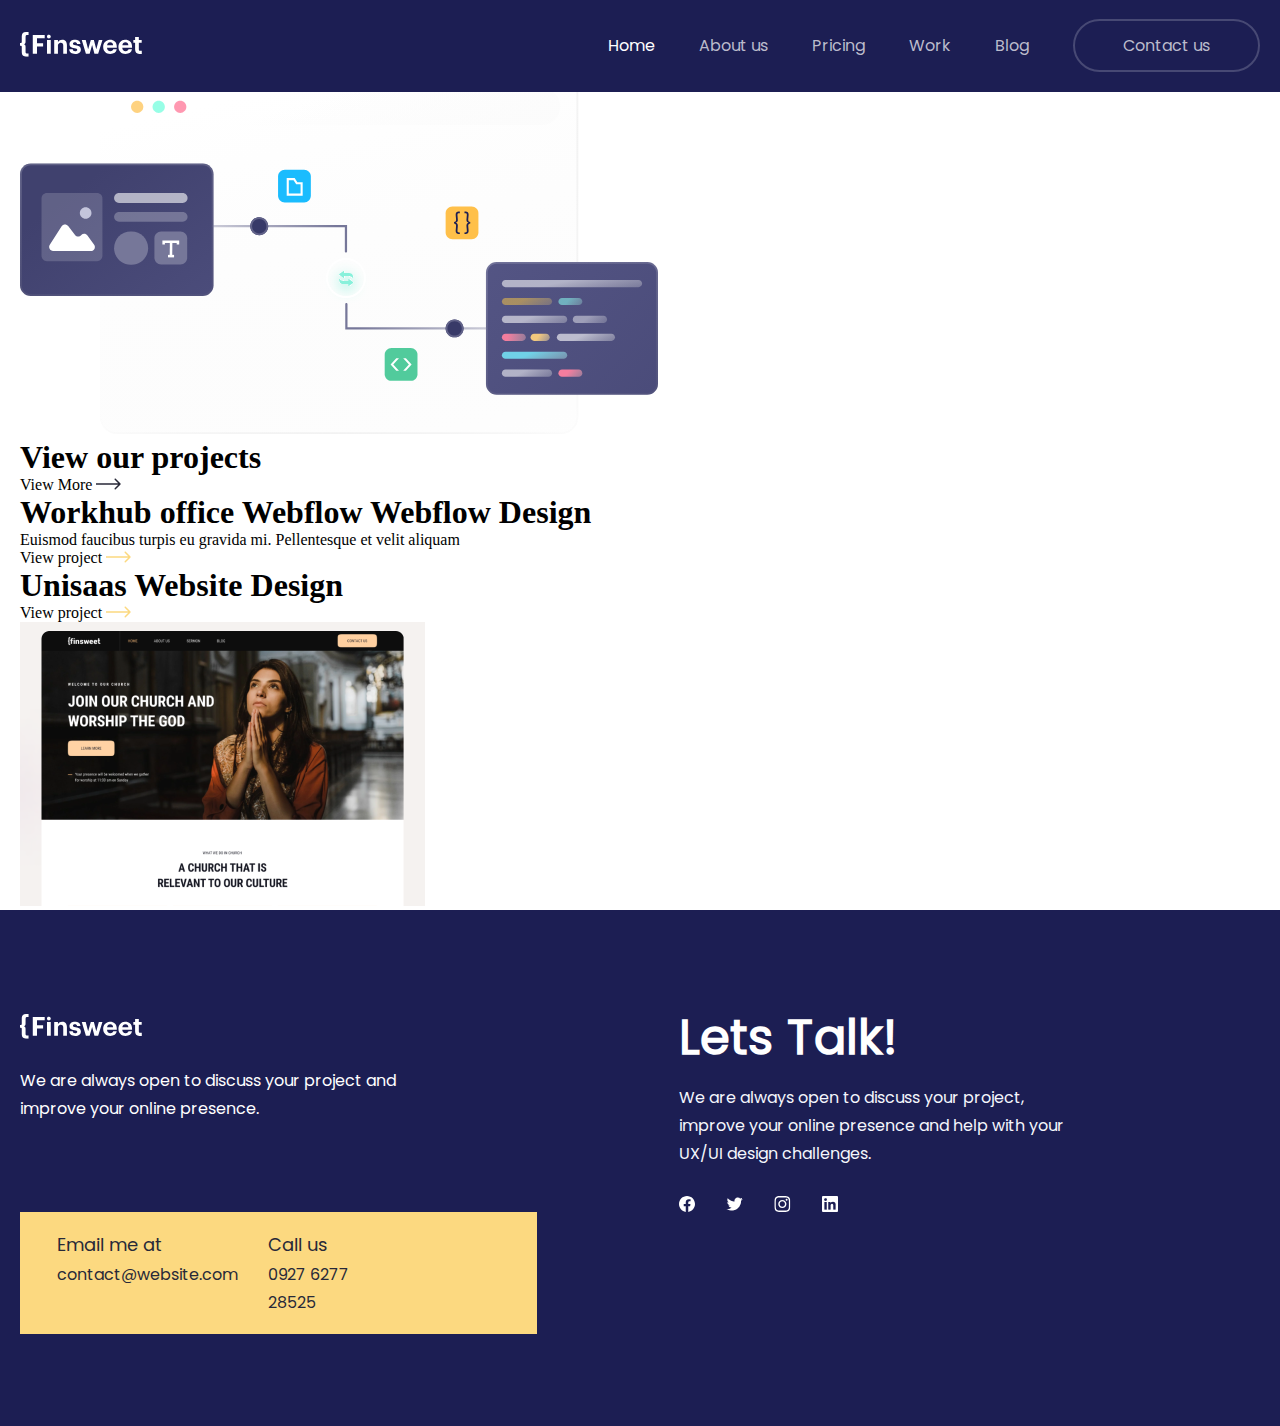
<file: index.html>
<!DOCTYPE html>
<html lang="en">
  <head>
    <meta charset="UTF-8" />
    <meta name="viewport" content="width=device-width, initial-scale=1.0" />
    <title>Lesson 32</title>
    <link rel="stylesheet" href="./scss/style.css" />
  </head>
  <body>
    <header>
      <div class="container">
        <nav class="nav">
          <div>
            <a href="./index.html"
              ><img src="./images/home/Logo.svg" alt="logo"
            /></a>
          </div>
          <div class="navigation">
            <a href="#Home" id="home">Home</a>
            <a href="#About us">About us</a>
            <a href="#Pricing">Pricing</a>
            <a href="#Work">Work</a>
            <a href="#Blog">Blog</a>
            <buton class="btn"><a href="#">Contact us</a></buton>
          </div>
        </nav>
      </div>
    </header>
    <main>
      <section class="build_hero">
        <div class="container">
          <div class="build_content">
            <div class="build_texts">
              <h1>Building stellar websites for early startups</h1>
              <p>
                Lorem ipsum dolor sit amet, consectetur adipiscing elit, sed do
                eiusmod tempor incididunt.
              </p>
              <div class="build_btn">
                <a class="build_btn2" href="#">View our work</a>
                <a href="#"
                  >View Pricing <img src="./images/home/Arrow 1.png" alt="img"
                /></a>
              </div>
            </div>
            <div class="build_img">
              <img src="./images/home/first_img.svg" alt="img" />
            </div>
          </div>
        </div>
      </section>
      <section class="view_hero">
        <div class="container">
          <div class="view_head">
            <h1>View our projects</h1>
            <a class="view_btn" href="#"
              >View More <img src="./images/home/Arrow 2.svg" alt="arrow"
            /></a>
          </div>
          <div class="view_content">
            <div class="view_texts">
              <div class="view_text">
                <h1>Workhub office Webflow Webflow Design</h1>
                <p>
                  Euismod faucibus turpis eu gravida mi. Pellentesque et velit
                  aliquam
                </p>
                <a class="view_btn" href="#"
                  >View project
                  <img src="./images/home/Arrow 3.svg" alt="arrow"
                /></a>
              </div>
            </div>
            <div class="view_texts_right">
              <div class="view_texts_first">
                <div class="view_back">
                  <h1>Unisaas Website Design</h1>
                  <a class="view_btn" href="#"
                    >View project
                    <img src="./images/home/Arrow 3.svg" alt="arrow"
                  /></a>
                </div>
              </div>
              <div class="view_texts_second">
                <img src="./images/home/view_img3.png" alt="" />
              </div>
            </div>
          </div>
        </div>
      </section>

      <!-- <section class="client_hero">
        <div class="container">
          <div class="client_content">
            <div class="client_texts">
              <h1>What our clients say about us</h1>
              <p>
                Lorem ipsum dolor sit amet, consectetur adipiscing elit sed.
              </p>
            </div>
            <div class="client_agency">
              <div class="agency">
                <h1>
                  "The best agency we’ve worked with so far. They understand our
                  product and are able to add new features with a great focus."
                </h1>
              </div>
              <div class="client_person">
                <div class="client_girl">
                  <img src="./images/home/woman-in.png" alt="" />
                  <div class="girl_texts">
                    <h1>Jenny Wilson</h1>
                    <p>Vice President</p>
                  </div>
                </div>
                <div class="client_transmit">
                  <a class="transmit" href="#">
                    <img src="./images/home/arrow_back_left.svg" alt="img" />
                  </a>
                  <a class="transmit" href="#"
                    ><img
                      src="./images/home/arrow_forward_right.svg"
                      alt="icon"
                  /></a>
                </div>
              </div>
            </div>
          </div>
        </div>
      </section> -->
    </main>

    <footer>
      <div class="container">
        <div class="about-footer">
          <section class="about-footer-1">
            <div>
              <a href="#"><img src="././images/home/Logo.svg" alt="logo" /></a>
            </div>
            <p class="footer-par">
              We are always open to discuss your project and improve your online
              presence.
            </p>
            <div class="email-call">
              <div class="email">
                <h6>Email me at</h6>
                <p>contact@website.com</p>
              </div>

              <div class="call">
                <h6>Call us</h6>
                <p>0927 6277 28525</p>
              </div>
            </div>
          </section>

          <section class="about-footer-2">
            <h2>Lets Talk!</h2>
            <p>
              We are always open to discuss your project, improve your online
              presence and help with your UX/UI design challenges.
            </p>
            <div class="social-network">
              <a target="blank" href="https://www.facebook.com/">
                <img src="./images/home/facebook.svg" alt="facebook"
              /></a>

              <a target="blank" href="https://twitter.com/home">
                <img src="./images/home/twitter.png" alt="twitter"
              /></a>
              <a target="blank" href="https://instagram.com/home">
                <img src="./images/home/instagram.svg" alt="instagram"
              /></a>

              <a target="blank" href="https://www.linkedin.com/feed/">
                <img src="./images/home/linkelin.png" alt="linkelin"
              /></a>
            </div>
          </section>
        </div>
      </div>
    </footer>
  </body>
</html>
</file>
<file: scss/style.css>
* {
  margin: 0;
  padding: 0;
  box-sizing: border-box;
}

a {
  text-decoration: none;
  color: inherit;
}

.container {
  max-width: 1240px;
  margin: 0 auto;
  padding: 0 20px;
}

@font-face {
  font-family: Poppins;
  src: url(./../../fonts/Poppins-Regular.ttf);
}
body {
  /*  /// Header start  //// */
}
@font-face {
  font-family: Poppins;
  src: url(./../fonts/Poppins-Regular.ttf);
}
body header {
  position: fixed;
  left: 0;
  right: 0;
  top: 0;
  z-index: 2;
  background: #1c1e53;
}
body header .container .nav {
  height: 92px;
  display: flex;
  align-items: center;
  justify-content: space-between;
}
body header .container .nav .navigation #home {
  color: var(--White, #fff);
}
body header .container .nav .navigation a {
  color: #bbbbcb;
  font-family: Poppins;
  font-size: 16px;
  font-style: normal;
  font-weight: 500;
  line-height: 28px;
}
body header .container .nav .navigation a:hover {
  color: #fff;
  transition: 0.5s linear ease-in-out;
}
body header .container .nav .navigation .btn {
  width: 185px;
  height: 60px;
  border-radius: 41px;
  border: 2px solid rgba(244, 246, 252, 0.2);
  color: #fff;
  padding: 16px 48px;
  cursor: pointer;
}
body header .container .nav .navigation .btn:hover {
  border: 2px solid #bbbbcb;
  color: #fff;
}
body header .container .nav a:not(:last-child) {
  margin-right: 40px;
}
body main .design_hero {
  height: 1191px;
  background-color: #f4f6fc;
}
body main .design_hero .design_head {
  display: flex;
  align-items: center;
  justify-content: center;
  flex-direction: column;
  padding-top: 150px;
}
body main .design_hero .design_head p {
  width: 419px;
  color: var(--Dark-blue, #282938);
  text-align: center;
  font-family: Poppins;
  font-size: 24px;
  font-style: normal;
  font-weight: 500;
  line-height: 28px;
}
body main .design_hero .design_head h1 {
  width: 630px;
  color: var(--Dark-blue, #282938);
  text-align: center;
  font-family: Poppins;
  font-size: 48px;
  font-style: normal;
  font-weight: 600;
  line-height: 64px;
}
body main .design_hero .design_content {
  display: flex;
  align-items: center;
  justify-content: center;
  gap: 32px;
  padding-top: 47px;
}
body main .design_hero .design_content .design_cards {
  display: flex;
  align-items: start;
  justify-content: center;
  flex-direction: column;
  width: 405px;
  height: 316px;
  flex-shrink: 0;
  background: #fff;
  padding: 0 0 0 40px;
  gap: 12px;
}
body main .design_hero .design_content .design_cards h1 {
  color: var(--Dark-blue, #282938);
  font-family: Poppins;
  font-size: 24px;
  font-style: normal;
  font-weight: 500;
  line-height: 36px;
  padding-top: 60px;
}
body main .design_hero .design_content .design_cards p {
  width: 324.079px;
  color: var(--Dark-blue, #282938);
  font-family: Poppins;
  font-size: 16px;
  font-style: normal;
  font-weight: 400;
  line-height: 28px; /* 175% */
}
body main .design_hero .design_content .img_icon h1 {
  padding: 0;
}
body main .design_hero .design_content .img_icon img {
  padding-bottom: 20px;
}
body main .client_hero {
  padding-bottom: 130px;
}
body main .client_hero .client_content {
  display: flex;
  align-items: center;
  justify-content: center;
  gap: 110px;
  padding-top: 128px;
}
body main .client_hero .client_content .client_texts {
  padding-bottom: 70px;
}
body main .client_hero .client_content .client_texts h1 {
  width: 327px;
  color: var(--Dark-blue, #282938);
  font-family: Poppins;
  font-size: 38px;
  font-style: normal;
  font-weight: 600;
  line-height: 56px;
}
body main .client_hero .client_content .client_texts p {
  width: 327px;
  color: var(--Dark-blue, #282938);
  font-family: Poppins;
  font-size: 16px;
  font-style: normal;
  font-weight: 400;
  line-height: 28px;
}
body main .client_hero .client_content .client_agency .agency h1 {
  width: 843px;
  color: var(--Dark-blue, #282938);
  font-family: Poppins;
  font-size: 32px;
  font-style: normal;
  font-weight: 500;
  line-height: 48px;
}
body main .client_hero .client_content .client_agency .client_person {
  display: flex;
  align-items: center;
  justify-content: space-between;
  padding-top: 36px;
}
body main .client_hero .client_content .client_agency .client_person .client_girl {
  display: flex;
  align-items: center;
  justify-content: center;
  gap: 16px;
}
body main .client_hero .client_content .client_agency .client_person .client_girl img {
  border-radius: 50%;
}
body main .client_hero .client_content .client_agency .client_person .client_girl .girl_texts h1 {
  color: var(--Dark-blue, #282938);
  font-family: Poppins;
  font-size: 18px;
  font-style: normal;
  font-weight: 500;
  line-height: 32px;
}
body main .client_hero .client_content .client_agency .client_person .client_girl .girl_texts p {
  color: var(--Dark-blue, #282938);
  font-family: Poppins;
  font-size: 12px;
  font-style: normal;
  font-weight: 500;
  line-height: 28px;
}
body main .client_hero .client_content .client_agency .client_person .client_transmit {
  width: 107.2px;
  height: 48px;
  flex-shrink: 0;
  margin-right: 20px;
}
body main .client_hero .client_content .client_agency .client_person .client_transmit .transmit:hover * img {
  background-color: Dark blue;
  color: #fff;
  border-radius: 50%;
}
body footer {
  background: #1c1e53;
}
body footer .container .about-footer {
  display: flex;
  gap: 142px;
}
body footer .container .about-footer .about-footer-1 img {
  padding-top: 104px;
}
body footer .container .about-footer .about-footer-1 .footer-par {
  width: 399px;
  color: var(--White, #fff);
  font-family: Poppins;
  font-size: 16px;
  font-style: normal;
  font-weight: 500;
  line-height: 28px;
  margin-top: 24px;
  margin-bottom: 89px;
}
body footer .container .about-footer .about-footer-1 .email-call {
  width: 517px;
  display: flex;
  gap: 30px;
  background: var(--Yellow, #fcd980);
  padding: 17px 137px 17px 37px;
  margin-bottom: 92px;
}
body footer .container .about-footer .about-footer-1 .email-call .email h6,
body footer .container .about-footer .about-footer-1 .email-call .call h6 {
  width: 108px;
  color: var(--Dark-blue, #282938);
  font-family: Poppins;
  font-size: 18px;
  font-style: normal;
  font-weight: 500;
  line-height: 32px;
}
body footer .container .about-footer .about-footer-1 .email-call .email p,
body footer .container .about-footer .about-footer-1 .email-call .call p {
  color: var(--Dark-blue, #282938);
  font-family: Poppins;
  font-size: 16px;
  font-style: normal;
  font-weight: 400;
  line-height: 28px;
}
body footer .container .about-footer .about-footer-2 h2 {
  color: #fff;
  font-family: Poppins;
  font-size: 48px;
  font-style: normal;
  font-weight: 600;
  line-height: 64px;
  padding-top: 96px;
}
body footer .container .about-footer .about-footer-2 p {
  color: var(--Grey, #f4f6fc);
  width: 399px;
  font-family: Poppins;
  font-size: 16px;
  font-style: normal;
  font-weight: 400;
  line-height: 28px;
  margin-top: 14px;
  margin-bottom: 28px;
}
body footer .container .about-footer .about-footer-2 .social-network {
  align-items: center;
}
body footer .container .about-footer .about-footer-2 .social-network img {
  margin-right: 27px;
  align-items: center;
}
body * {
  margin: 0;
  padding: 0;
  box-sizing: border-box;
}
body .container {
  max-width: 1320px;
  margin: 0 auto;
  padding: 0 20px;
}
body a {
  text-decoration: none;
}
body button {
  cursor: pointer;
  background: transparent;
  border: 0;
}
body body {
  font-family: Poppins, sans-serif;
}
body header {
  background: #1c1e53;
}
body header .container .nav {
  height: 92px;
  display: flex;
  align-items: center;
  justify-content: space-between;
}
body header .container .nav .navigation #home {
  color: var(--White, #fff);
}
body header .container .nav .navigation a {
  color: #bbbbcb;
  font-family: Poppins;
  font-size: 16px;
  font-style: normal;
  font-weight: 500;
  line-height: 28px;
}
body header .container .nav .navigation a:hover {
  color: #fff;
  transition: 0.5s linear ease-in-out;
}
body header .container .nav .navigation .btn {
  width: 185px;
  height: 60px;
  border-radius: 41px;
  border: 2px solid rgba(244, 246, 252, 0.2);
  color: #fff;
  padding: 16px 48px;
  cursor: pointer;
}
body header .container .nav .navigation .btn:hover {
  border: 2px solid #bbbbcb;
  color: #fff;
}
body header .container .nav a:not(:last-child) {
  margin-right: 40px;
}
body main .container .main-section1 {
  text-align: center;
}
body main .container .main-section1 h2 {
  max-width: 949px;
  width: 100%;
  color: var(--Dark-blue, #282938);
  font-family: Poppins;
  font-size: 48px;
  text-align: center;
  font-weight: 600;
  font-style: normal;
  line-height: 64px;
  margin-left: 165px;
  padding-top: 128px;
  padding-bottom: 16px;
}
body main .container .main-section1 span {
  color: var(--Dark-blue, #282938);
  text-align: center;
  font-family: Poppins;
  font-size: 16px;
  font-style: normal;
  font-weight: 500;
  line-height: 28px;
}
body main .container .main-section1 .picture1 img {
  max-width: 1024px;
  width: 100%;
  margin-top: 32px;
  padding-bottom: 48px;
}
body main .container .main-section1 .par2 {
  color: var(--Dark-blue, #282938);
  text-align: center;
  max-width: 831px;
  width: 100%;
  font-family: Poppins;
  font-size: 16px;
  font-style: normal;
  font-weight: 400;
  line-height: 28px;
  margin-left: 225px;
}
body main .container .main-section1 pre {
  color: var(--Royal-Blue, #2405f2);
  text-align: center;
  font-family: Poppins;
  font-size: 16px;
  font-style: normal;
  font-weight: 400;
  line-height: 28px;
  padding-top: 16px;
  padding-bottom: 128px;
}
body main .container .main-section2 h2 {
  color: var(--Dark-blue, #282938);
  font-family: Poppins;
  font-family: Poppins;
  font-size: 48px;
  font-style: normal;
  font-weight: 600;
  line-height: 64px;
  padding-bottom: 48px;
  text-align: center;
}
body main .container .main-section2 .cards {
  display: flex;
  gap: 32px;
  margin-bottom: 96px;
}
body main .container .main-section2 .cards .card pre {
  color: var(--Dark-blue, #282938);
  font-family: Poppins;
  font-size: 16px;
  font-style: normal;
  font-weight: 500;
  line-height: 28px;
  padding-top: 32px;
  padding-bottom: 16px;
}
body main .container .main-section2 .cards .card p {
  width: 404px;
  color: var(--Dark-blue, #282938);
  font-family: Poppins;
  font-size: 24px;
  font-style: normal;
  font-weight: 500;
  line-height: 36px;
}
body main .container .main-section2 .cards .card .text {
  width: 404px;
  color: var(--Dark-blue, #282938);
  font-family: Poppins;
  font-style: normal;
  font-size: 16px;
  line-height: 28px;
  font-weight: 400;
  padding-top: 16px;
  padding-bottom: 24px;
}
body main .container .main-section2 .cards .card .read {
  display: flex;
  gap: 12px;
  align-items: center;
}
body main .container .main-section2 .cards .card .read .read-text {
  color: var(--Tint-blue, #1c1e53);
  font-family: Poppins;
  font-size: 16px;
  font-style: normal;
  font-weight: 500;
  line-height: 28px;
}
body footer {
  background: #1c1e53;
}
body footer .container .about-footer {
  display: flex;
  gap: 142px;
}
body footer .container .about-footer .about-footer-1 img {
  padding-top: 104px;
}
body footer .container .about-footer .about-footer-1 .footer-par {
  width: 399px;
  color: var(--White, #fff);
  font-family: Poppins;
  font-size: 16px;
  font-style: normal;
  font-weight: 500;
  line-height: 28px;
  margin-top: 24px;
  margin-bottom: 89px;
}
body footer .container .about-footer .about-footer-1 .email-call {
  width: 517px;
  display: flex;
  gap: 30px;
  background: var(--Yellow, #fcd980);
  padding: 17px 137px 17px 37px;
  margin-bottom: 92px;
}
body footer .container .about-footer .about-footer-1 .email-call .email h6,
body footer .container .about-footer .about-footer-1 .email-call .call h6 {
  width: 108px;
  color: var(--Dark-blue, #282938);
  font-family: Poppins;
  font-size: 18px;
  font-style: normal;
  font-weight: 500;
  line-height: 32px;
}
body footer .container .about-footer .about-footer-1 .email-call .email p,
body footer .container .about-footer .about-footer-1 .email-call .call p {
  color: var(--Dark-blue, #282938);
  font-family: Poppins;
  font-size: 16px;
  font-style: normal;
  font-weight: 400;
  line-height: 28px;
}
body footer .container .about-footer .about-footer-2 h2 {
  color: #fff;
  font-family: Poppins;
  font-size: 48px;
  font-style: normal;
  font-weight: 600;
  line-height: 64px;
  padding-top: 96px;
}
body footer .container .about-footer .about-footer-2 p {
  color: var(--Grey, #f4f6fc);
  width: 399px;
  font-family: Poppins;
  font-size: 16px;
  font-style: normal;
  font-weight: 400;
  line-height: 28px;
  margin-top: 14px;
  margin-bottom: 28px;
}
body footer .container .about-footer .about-footer-2 .social-network {
  align-items: center;
}
body footer .container .about-footer .about-footer-2 .social-network img {
  margin-right: 27px;
  align-items: center;
}
@media only screen and (max-width: 1024px) {
  body body {
    background-color: lightblue;
  }
  body main .container .main-section1 h2 {
    margin-left: 0;
  }
  body main .container .main-section1 .par2 {
    margin-left: 0;
  }
  body .main-section1 {
    text-align: center;
  }
  body .main-section1 h2 {
    margin: 0px;
  }
  body .main-section1 span {
    color: var(--Dark-blue, #282938);
    text-align: center;
    font-family: Poppins;
    font-size: 16px;
    font-style: normal;
    font-weight: 500;
    line-height: 28px;
  }
  body .main-section1 .par2 {
    text-align: center;
    margin-left: 0;
  }
  body .main-section1 pre {
    color: var(--Royal-Blue, #2405f2);
    text-align: center;
    font-family: Poppins;
    font-size: 16px;
    font-style: normal;
    font-weight: 400;
    line-height: 28px;
    padding-top: 16px;
    padding-bottom: 128px;
  }
  body .main-section2 h2 {
    color: var(--Dark-blue, #282938);
    font-family: Poppins;
    font-family: Poppins;
    font-size: 48px;
    font-style: normal;
    font-weight: 600;
    line-height: 64px;
    padding-bottom: 48px;
    text-align: center;
  }
  body .main-section2 .cards {
    display: flex;
    flex-wrap: wrap;
    text-align: center;
  }
  body .main-section2 .cards .card pre {
    color: var(--Dark-blue, #282938);
    font-family: Poppins;
    font-size: 16px;
    font-style: normal;
    font-weight: 500;
    line-height: 28px;
    padding-top: 32px;
    padding-bottom: 16px;
  }
  body .main-section2 .cards .card p {
    width: 404px;
    color: var(--Dark-blue, #282938);
    font-family: Poppins;
    font-size: 24px;
    font-style: normal;
    font-weight: 500;
    line-height: 36px;
  }
  body .main-section2 .cards .card .text {
    width: 404px;
    color: var(--Dark-blue, #282938);
    font-family: Poppins;
    font-style: normal;
    font-size: 16px;
    line-height: 28px;
    font-weight: 400;
    padding-top: 16px;
    padding-bottom: 24px;
  }
  body .main-section2 .cards .card .read {
    display: flex;
    gap: 12px;
    align-items: center;
  }
  body .main-section2 .cards .card .read .read-text {
    color: var(--Tint-blue, #1c1e53);
    font-family: Poppins;
    font-size: 16px;
    font-style: normal;
    font-weight: 500;
    line-height: 28px;
  }
  body footer {
    background: #1c1e53;
  }
  body footer .container .about-footer {
    display: flex;
    gap: 50px;
  }
  body footer .container .about-footer .about-footer-1 img {
    padding-top: 104px;
  }
  body footer .container .about-footer .about-footer-1 .footer-par {
    width: 399px;
    color: var(--White, #fff);
    font-family: Poppins;
    font-size: 16px;
    font-style: normal;
    font-weight: 500;
    line-height: 28px;
    margin-top: 24px;
    margin-bottom: 89px;
  }
  body footer .container .about-footer .about-footer-1 .email-call {
    width: 517px;
    display: flex;
    gap: 30px;
    background: var(--Yellow, #fcd980);
    padding: 17px 137px 17px 37px;
    margin-bottom: 92px;
  }
  body footer .container .about-footer .about-footer-1 .email-call .email h6,
  body footer .container .about-footer .about-footer-1 .email-call .call h6 {
    width: 108px;
    color: var(--Dark-blue, #282938);
    font-family: Poppins;
    font-size: 18px;
    font-style: normal;
    font-weight: 500;
    line-height: 32px;
  }
  body footer .container .about-footer .about-footer-1 .email-call .email p,
  body footer .container .about-footer .about-footer-1 .email-call .call p {
    color: var(--Dark-blue, #282938);
    font-family: Poppins;
    font-size: 16px;
    font-style: normal;
    font-weight: 400;
    line-height: 28px;
  }
  body footer .container .about-footer .about-footer-2 h2 {
    color: #fff;
    font-family: Poppins;
    font-size: 48px;
    font-style: normal;
    font-weight: 600;
    line-height: 64px;
    padding-top: 96px;
  }
  body footer .container .about-footer .about-footer-2 p {
    color: var(--Grey, #f4f6fc);
    width: 399px;
    font-family: Poppins;
    font-size: 16px;
    font-style: normal;
    font-weight: 400;
    line-height: 28px;
    margin-top: 14px;
    margin-bottom: 28px;
  }
  body footer .container .about-footer .about-footer-2 .social-network {
    align-items: center;
  }
  body footer .container .about-footer .about-footer-2 .social-network img {
    margin-right: 27px;
    align-items: center;
  }
}/*# sourceMappingURL=style.css.map */
</file>
